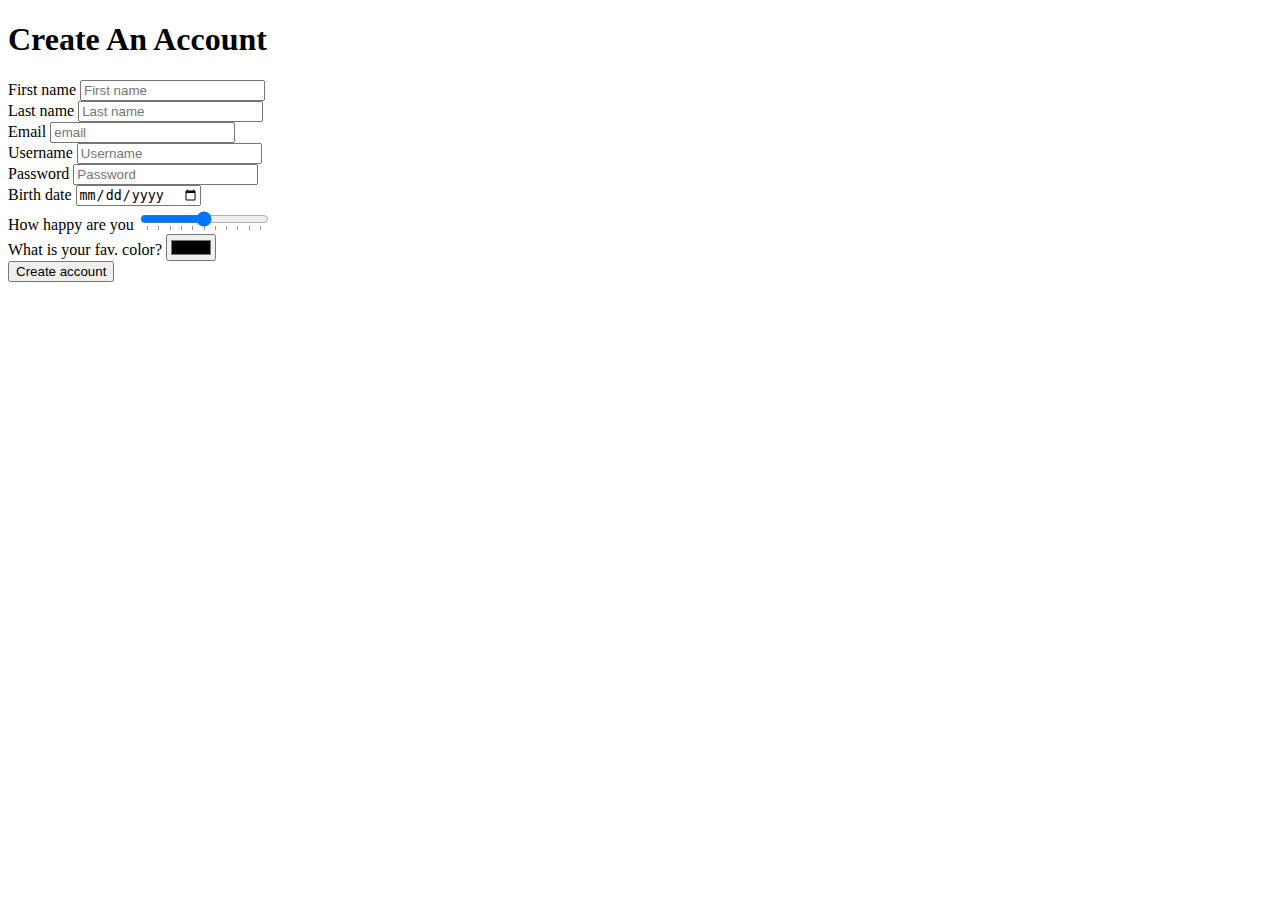
<file: challenge.html>
<!DOCTYPE html>
<html>
    <head>
        <meta charset="utf-8" />
        <meta name="viewport" content="width=device-width" />
        <title>repl.it</title>
    </head>

    <body>
        <h1>Create An Account</h1>
        <form>
            <lable for="frist_name">First name</lable>
            <input
                id="frist_name"
                type="text"
                placeholder="First name"
                required
            />
            <br />
            <lable for="last_name">Last name</lable>
            <input
                id="last_name"
                type="text"
                placeholder="Last name"
                required
            />
            <br />
            <lable for="email">Email</lable>
            <input id="email" type="email" placeholder="email" required />
            <br />
            <lable for="username">Username</lable>
            <input id="usernamae" type="text" placeholder="Username" required />
            <br />
            <lable for="password">Password</lable>
            <input
                id="password"
                type="password"
                placeholder="Password"
                required
                minlength="10"
            />
            <br />
            <lable for="birth_date">Birth date</lable>
            <input id="birth_date" type="date" required />
            <br />
            <lable for="happiness">How happy are you</lable>
            <input
                id="happiness"
                type="range"
                list="tickmarks"
                min="0"
                max="100"
                step="10"
                required
            />
            <datalist id="tickmarks">
                <option value="0"></option>
                <option value="10"></option>
                <option value="20"></option>
                <option value="30"></option>
                <option value="40"></option>
                <option value="50"></option>
                <option value="60"></option>
                <option value="70"></option>
                <option value="80"></option>
                <option value="90"></option>
                <option value="100"></option>
            </datalist>
            <br />
            <lable for="fav_color">What is your fav. color?</lable>
            <input id="fav_color" type="color" required />
            <br />
            <input type="submit" value="Create account" />
            <br />
        </form>
    </body>
</html>
</file>
